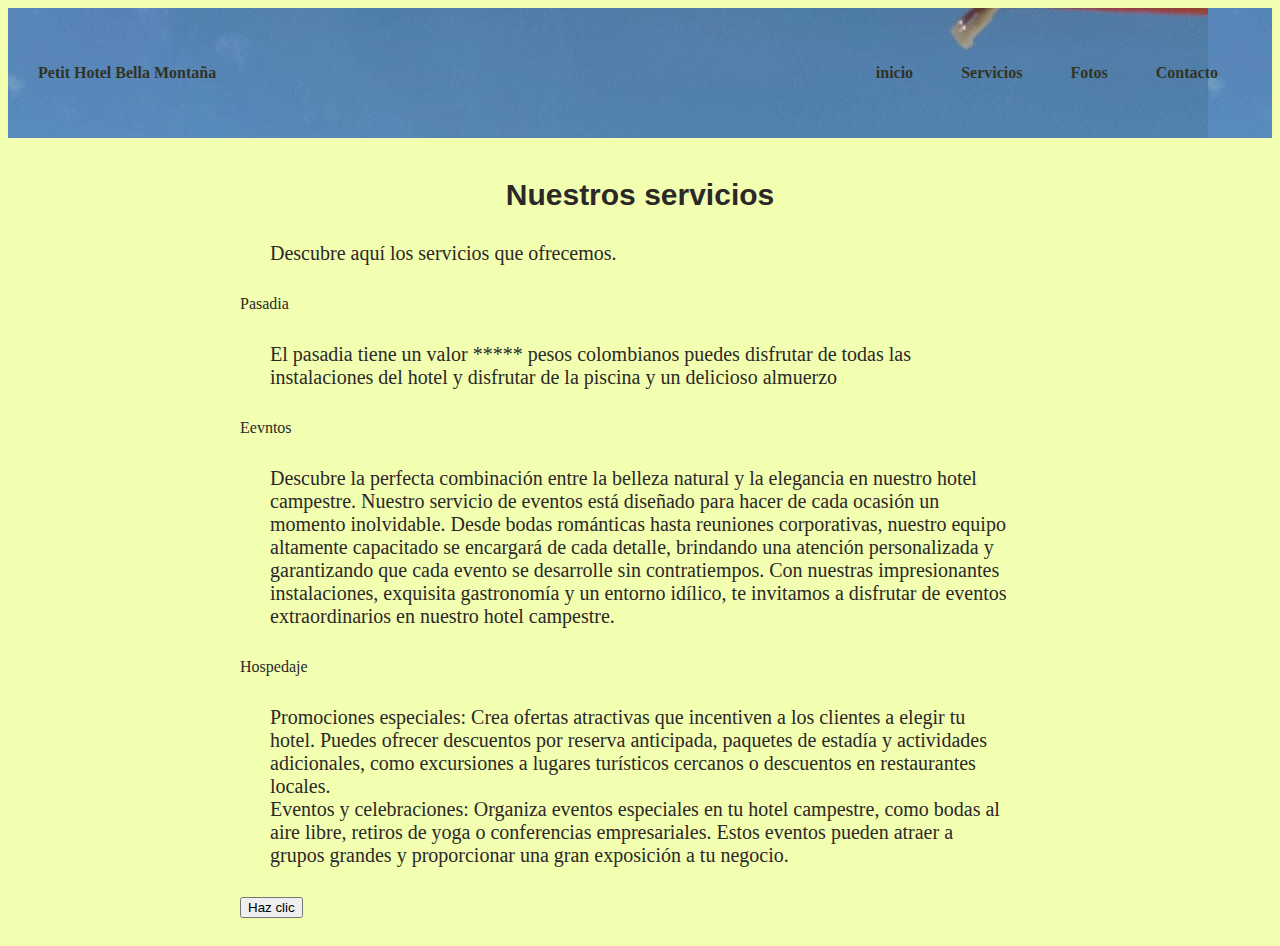
<file: index.html>
<!DOCTYPE html>
<html lang="es">

<head>
    <meta charset="UTF-8">
    <meta name="viewport" content="width=device-width, initial-scale=1.0">
    <title>Petit Hotel Bella Montaña</title>
    <link rel="stylesheet" href="style.css">
</head>

<body>
    <header>
        <div class="container-nav">
            <nav class="navbar" role="navigation">
                <a href="#" class="brand">Petit Hotel Bella Montaña</a>
                <ul class="nav-links">
                    <li><a href="index.html">inicio</a></li>
                    <li><a href="Servicios.html">Servicios</a></li>
                    <li><a href="Fotos.html">Fotos</a></li>
                    <li><a href="Contacto.html">Contacto</a></li>
                </ul>
            </nav>
            <button class="button-menu-toggle">Menu</button>
        </div>
    </header>
    <!--****** contenedor principal****-->
    <div class="container">
        <h1>Nuestros servicios</h1>
        <p>Descubre aquí los servicios que ofrecemos.</p>
        <ul>
            <li>Pasadia
                <p>El pasadia tiene un valor ***** pesos colombianos puedes disfrutar de todas las instalaciones del
                    hotel y disfrutar de la piscina y un delicioso almuerzo</p>
            </li>
            <li>Eevntos
                <p>
                    Descubre la perfecta combinación entre la belleza natural y la elegancia en nuestro hotel campestre.
                    Nuestro servicio de eventos está diseñado para hacer de cada ocasión un momento inolvidable. Desde
                    bodas románticas hasta reuniones corporativas, nuestro equipo altamente capacitado se encargará de
                    cada detalle, brindando una atención personalizada y garantizando que cada evento se desarrolle sin
                    contratiempos. Con nuestras impresionantes instalaciones, exquisita gastronomía y un entorno
                    idílico, te invitamos a disfrutar de eventos extraordinarios en nuestro hotel campestre.
                </p>
            </li>
            <li>Hospedaje
                <p>
                    Promociones especiales: Crea ofertas atractivas que incentiven a los clientes a elegir tu hotel.
                    Puedes ofrecer descuentos por reserva anticipada, paquetes de estadía y actividades adicionales,
                    como excursiones a lugares turísticos cercanos o descuentos en restaurantes locales.
                    <br>
                    Eventos y celebraciones: Organiza eventos especiales en tu hotel campestre, como bodas al aire
                    libre, retiros de yoga o conferencias empresariales. Estos eventos pueden atraer a grupos grandes y
                    proporcionar una gran exposición a tu negocio.
                </p>
            </li>
        </ul>

        <button onclick="showAlert()">Haz clic</button>
    </div>

    <script src="script.js"></script>
</body>

</html>
</file>
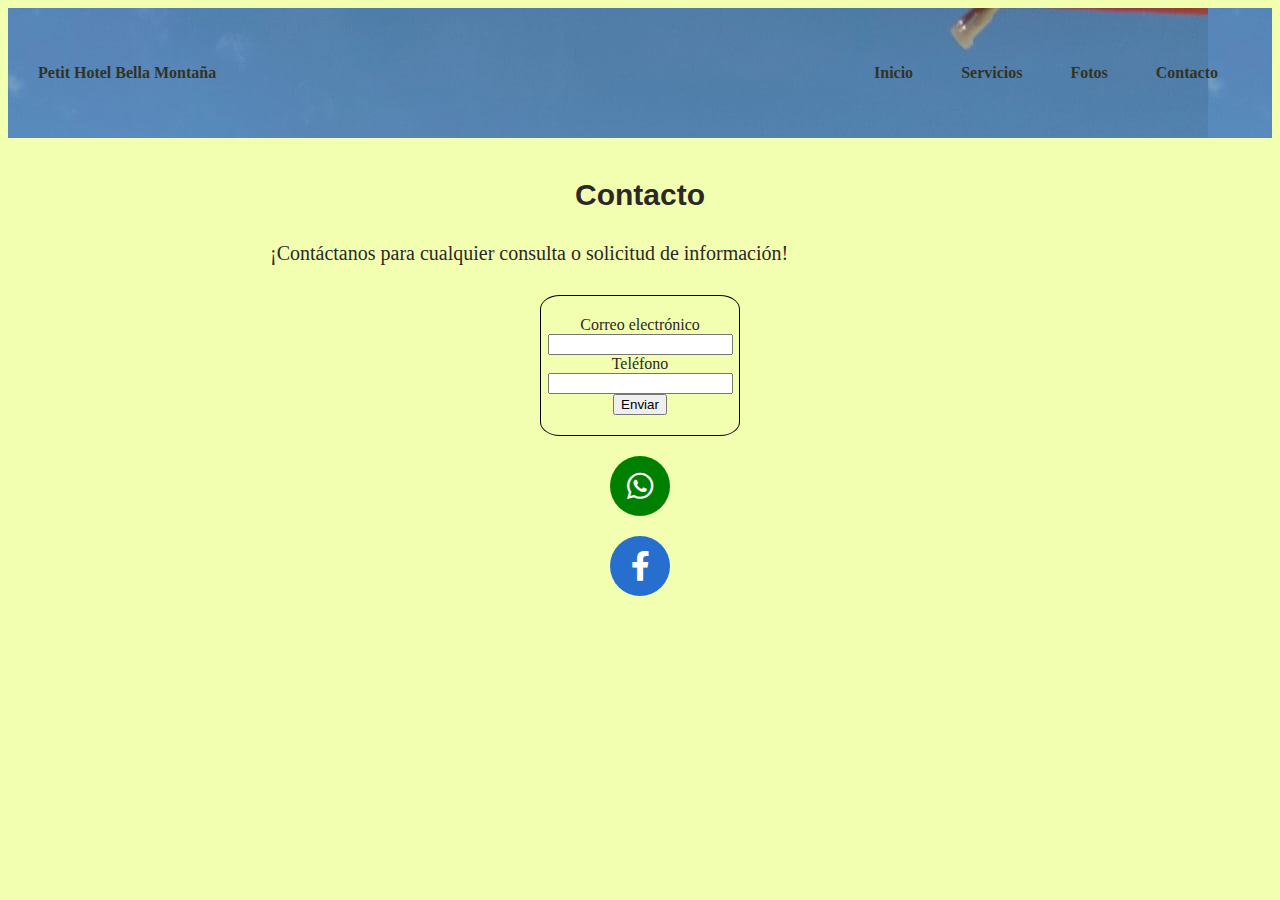
<file: Contacto.html>
<!DOCTYPE html>
<html lang="es">

<head>
    <meta charset="UTF-8">
    <meta name="viewport" content="width=device-width, initial-scale=1.0">
    <title>Petit Hotel Bella Montaña</title>
    <link rel="stylesheet" href="style.css">
    <link rel="stylesheet" href="https://cdnjs.cloudflare.com/ajax/libs/font-awesome/5.15.4/css/all.min.css">
</head>

<body>
    <header>
        <div class="container-nav">
            <nav class="navbar" role="navigation">
                <a href="#" class="brand">Petit Hotel Bella Montaña</a>
                <ul class="nav-links">
                    <li><a href="index.html">Inicio</a></li>
                    <li><a href="servicios.html">Servicios</a></li>
                    <li><a href="fotos.html">Fotos</a></li>
                    <li><a href="contacto.html">Contacto</a></li>
                </ul>
            </nav>
            <button class="button-menu-toggle">Menu</button>
        </div>
    </header>
    <!--****** contenedor principal****-->
    <div class="container">
        <h1>Contacto</h1>
        <p>¡Contáctanos para cualquier consulta o solicitud de información!</p>
        <form class="formulario">
            <label for="email">Correo electrónico</label>
            <input type="email" id="email" name="email" required>
            <label for="telefono">Teléfono</label>
            <input type="tel" id="telefono" name="telefono">
            <button type="submit">Enviar</button>
        </form>
        <div class="whatsapp-container">
            <a href="https://api.whatsapp.com/send?phone=+573136556427" target="_blank" class="whatsapp-link">
                <i class="fab fa-whatsapp"></i>
            </a>
        </div>
        <div class="facebook-container">
            <a href="https://www.facebook.com/sharer/sharer.php?u=https://www.facebook.com/petitbella.montana.1?mibextid=ZbWKwL"
                target="_blank" class="facebook-link">
                <i class="fab fa-facebook-f"></i>
            </a>
        </div>
    </div>
    <script src="script.js"></script>
</body>

</html>
</file>
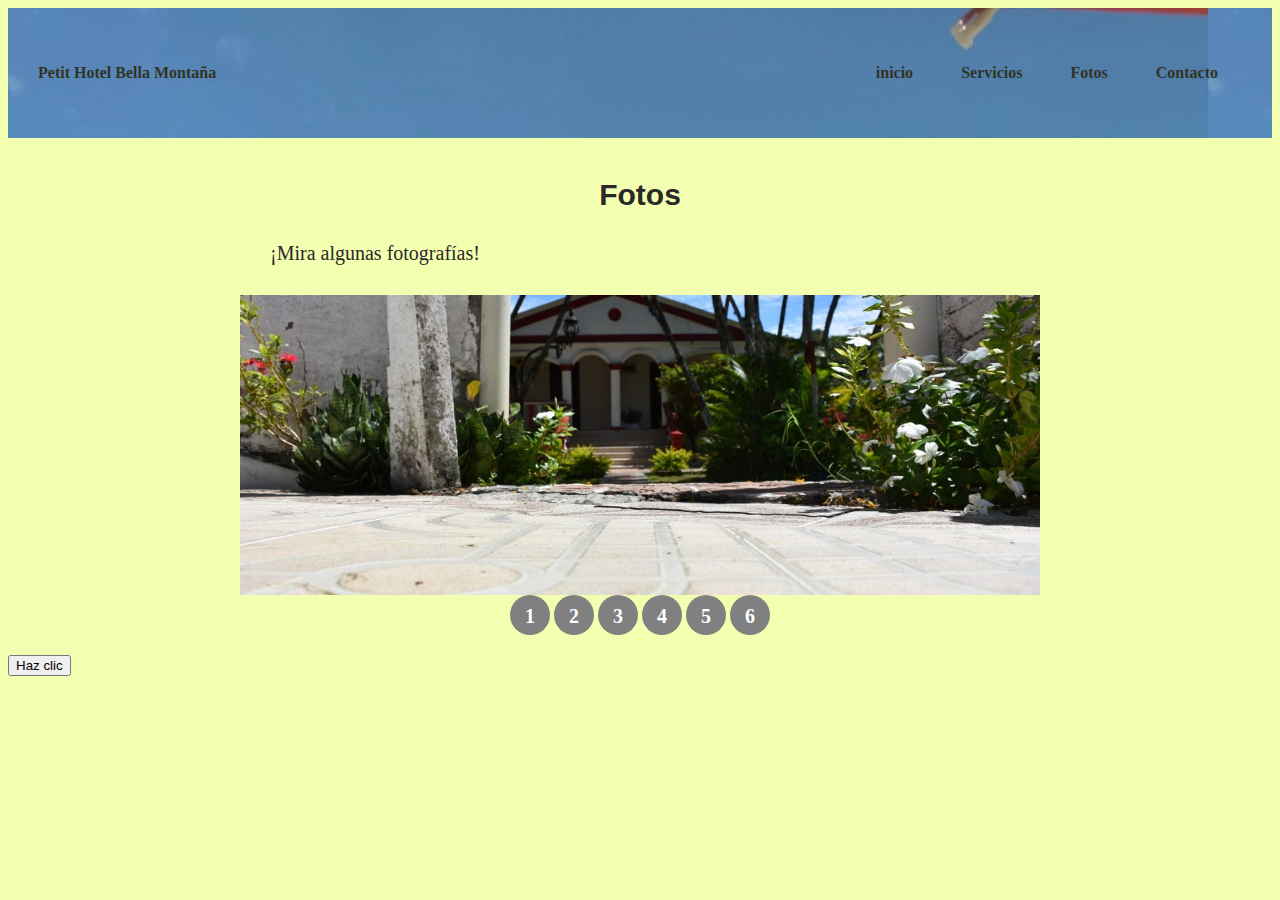
<file: fotos.html>
<!DOCTYPE html>
<html lang="es">

<head>
    <meta charset="UTF-8">
    <meta name="viewport" content="width=device-width, initial-scale=1.0">
    <title>Petit Hotel Bella Montaña</title>
    <link rel="stylesheet" href="style.css">
    <link rel="stylesheet" href="https://cdnjs.cloudflare.com/ajax/libs/font-awesome/5.15.4/css/all.min.css">
</head>

<body>
    <header>
        <div class="container-nav">
            <nav class="navbar" role="navigation">
                <a href="#" class="brand">Petit Hotel Bella Montaña</a>
                <ul class="nav-links">
                    <li><a href="index.html">inicio</a></li>
                    <li><a href="Servicios.html">Servicios</a></li>
                    <li><a href="fotos.html">Fotos</a></li>
                    <li><a href="Contacto.html">Contacto</a></li>
                </ul>
            </nav>
            <button class="button-menu-toggle">Menu</button>
        </div>
    </header>
    <div class="container">
        <h1>Fotos</h1>
        <p>¡Mira algunas fotografías!</p>
        <ul class="slider">
            <li id="slide1">
                <img src="fotos/foto (13).jpeg" alt="foto(13)" />
            </li>
            <li id="slide2">
                <img src="fotos/foto (16).jpeg" alt="foto(16)" />
            </li>
            <li id="slide3">
                <img src="fotos/foto (20).jpeg" alt="foto(20)" />
            </li>
            <li id="slide4">
                <img src="fotos/foto (12).jpeg" alt="foto(12)" />
            </li>
            <li id="slide5">
                <img src="fotos/foto (15).jpeg" alt="foto(15)" />
            </li>
            <li id="slide6">
                <img src="fotos/foto (22).jpeg" alt="foto(22)" />
            </li>
        </ul>
        <ul class="menu-slider">
            <li>
                <a href="#slide1">1</a>
            </li>
            <li>
                <a href="#slide2">2</a>
            </li>
            <li>
                <a href="#slide3">3</a>
            </li>
            <li>
                <a href="#slide4">4</a>
            </li>
            <li>
                <a href="#slide5">5</a>
            </li>
            <li>
                <a href="#slide6">6</a>
            </li>
        </ul>
    </div>

    <script src="script.js"></script>
    <button onclick="showAlert()">Haz clic</button>
</body>

</html>
</file>
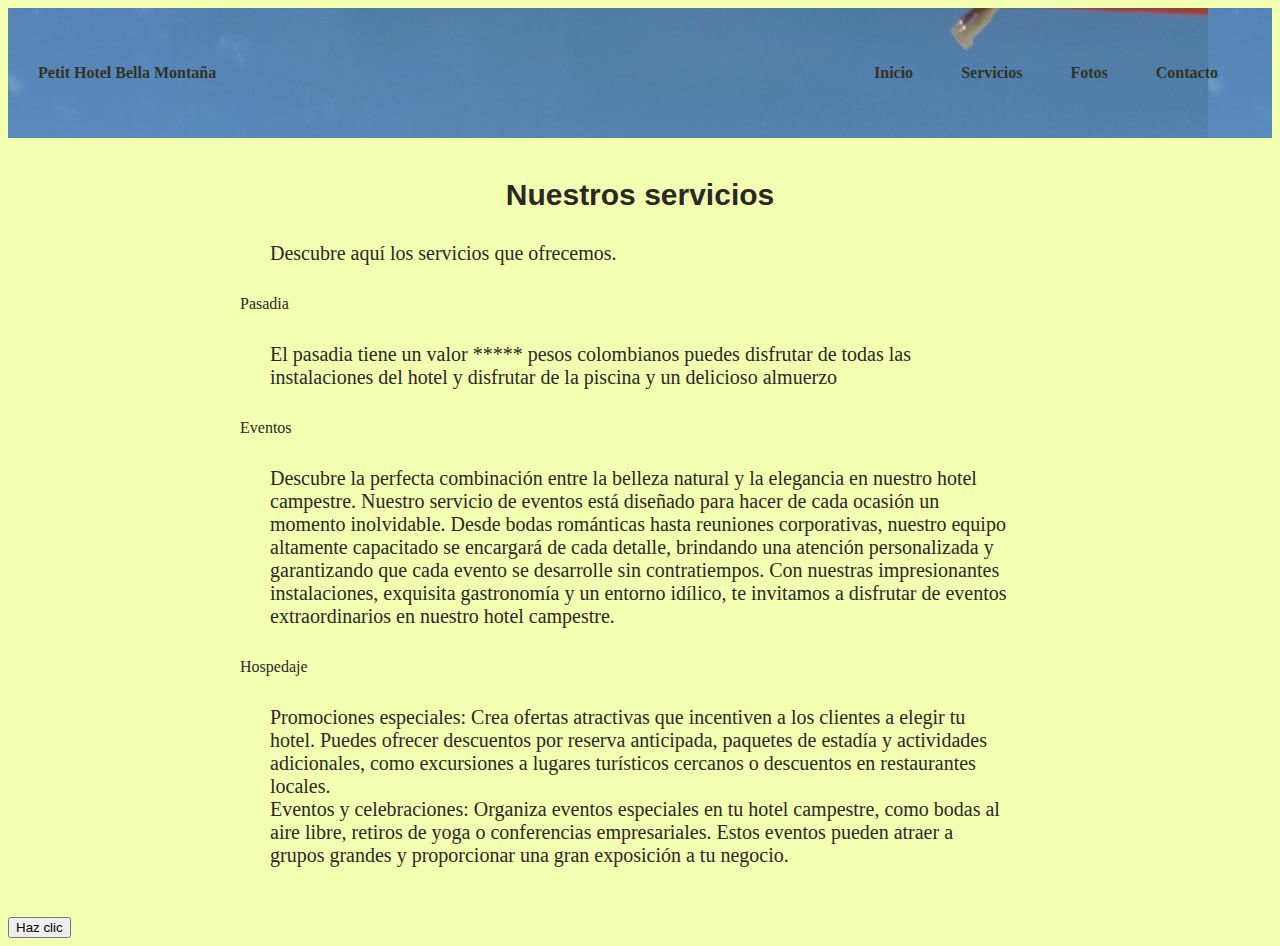
<file: Servicios.html>
<!DOCTYPE html>
<html lang="es">

<head>
    <meta charset="UTF-8">
    <meta name="viewport" content="width=device-width, initial-scale=1.0">
    <title>Petit Hotel Bella Montaña</title>
    <link rel="stylesheet" href="style.css">
    <link rel="stylesheet" href="https://cdnjs.cloudflare.com/ajax/libs/font-awesome/5.15.4/css/all.min.css">
</head>

<body>
    <header>
        <div class="container-nav">
            <nav class="navbar" role="navigation">
                <a href="#" class="brand">Petit Hotel Bella Montaña</a>
                <ul class="nav-links">
                    <li><a href="index.html">Inicio</a></li>
                    <li><a href="servicios.html">Servicios</a></li>
                    <li><a href="fotos.html">Fotos</a></li>
                    <li><a href="contacto.html">Contacto</a></li>
                </ul>
            </nav>
            <button class="button-menu-toggle">Menu</button>
        </div>
    </header>

    <!-- Contenedor principal -->
    <div class="container">
        <h1>Nuestros servicios</h1>
        <p>Descubre aquí los servicios que ofrecemos.</p>
        <ul>
            <li>Pasadia
                <p>El pasadia tiene un valor ***** pesos colombianos puedes disfrutar de todas las instalaciones del
                    hotel y disfrutar de la piscina y un delicioso almuerzo</p>
            </li>
            <li>Eventos
                <p>
                    Descubre la perfecta combinación entre la belleza natural y la elegancia en nuestro hotel campestre.
                    Nuestro servicio de eventos está diseñado para hacer de cada ocasión un momento inolvidable. Desde
                    bodas románticas hasta reuniones corporativas, nuestro equipo altamente capacitado se encargará de
                    cada detalle, brindando una atención personalizada y garantizando que cada evento se desarrolle sin
                    contratiempos. Con nuestras impresionantes instalaciones, exquisita gastronomía y un entorno
                    idílico, te invitamos a disfrutar de eventos extraordinarios en nuestro hotel campestre.
                </p>
            </li>
            <li>Hospedaje
                <p>
                    Promociones especiales: Crea ofertas atractivas que incentiven a los clientes a elegir tu hotel.
                    Puedes ofrecer descuentos por reserva anticipada, paquetes de estadía y actividades adicionales,
                    como excursiones a lugares turísticos cercanos o descuentos en restaurantes locales.
                    <br>
                    Eventos y celebraciones: Organiza eventos especiales en tu hotel campestre, como bodas al aire
                    libre, retiros de yoga o conferencias empresariales. Estos eventos pueden atraer a grupos grandes y
                    proporcionar una gran exposición a tu negocio.
                </p>
            </li>
        </ul>
    </div>

    <button onclick="showAlert()">Haz clic</button>

    <script src="script.js"></script>
</body>

</html>
</file>
<file: style.css>
body {
    background-color: #f2ffb1;
    color: rgb(44, 40, 40);
}

h1 {
    font-family: 'arial', sans-serif;
    font-size: 30px;
    text-align: center;
}

p {
    font-family: 'georgia', serif;
    font-size: 20px;
    padding: 10px;
    margin: 20px;
}

.box {
    background-color: rgb(52, 145, 10);
    width: 300px;
    height: 150px;
    padding: 20px;
    border: 5px solid black;
    margin: 50px;
}

.container {
    max-width: 800px;
    margin: auto;
    padding: 20px;
}

.row {
    display: flex;
    flex-wrap: wrap;
    margin: 10px;
}

.column {
    flex: 1;
    padding: 10px;
}

@media (max-width: 600px) {
    .column {
        flex: 100%;
    }
}

.boton {
    display: block;
    text-align: center;
    padding: 10px 20px;
    background-color: #266fcf;
    color: white;
    text-decoration: none;
    border-radius: 3px;
    justify-content: center;
}

.container-nav {
    display: flex;
    padding: 30px;
    height: 70px;
    background-color: rgb(238, 91, 91);
    background-image: url("fotos/foto2.jpeg");
    opacity: 0.8;
}

.navbar {
    display: flex;
    justify-content: space-between;
    width: 100%;
}

.brand {
    display: flex;
    align-items: center;
}

li > a {
    padding: 8px 24px;
}

li {
    list-style-type: none;
}

a {
    font-weight: bold;
    /* Otras propiedades de estilo que ya tenías */
    color: #000000;
    text-decoration: none;
}

.nav-links {
    display: flex;
    align-items: center;
}

.button-menu-toggle {
    display: none;
}

@media (max-width: 768px) {
    .column {
        flex: 100%;
    }

    .button-menu-toggle {
        display: block;
        background-color: white;
        border: none;
        border-radius: 50px;
        padding: 0 24px;
        font-family: monospace;
        font-weight: bold;
        font-size: 20px;
    }

    .nav-links.nav-links-responsive {
        position: absolute;
        display: flex;
        background-color: rgba(20, 20, 20, 0.95);
        width: 100%;
        height: 100%;
        top: 70px;
        left: 0;
        flex-direction: column;
        padding-top: 200px;
        align-items: center;
        gap: 70px;
        font-size: 40px;
    }
}

.about-image {
    display: flex;
    justify-content: space-between;
    flex-direction: column;
    max-width: 40%;
}

.about-image img {
    border-radius: 10%;
    box-shadow: 10px 10px 10px 10px blue;
    margin-bottom: 10px;
    width: 100%; /* Añadido para que la imagen se ajuste al ancho del contenedor */
    height: auto; /* Añadido para mantener la proporción de la imagen */
}

.video {
    display: flex;
    justify-content: center;
}

.formulario {
    display: flex;
    flex-direction: column;
    align-items: center;
    border: 1px solid black;
    border-radius: 10%;
    padding: 20px;
    max-width: 200px;
    margin: 0 auto;
    box-sizing: border-box;
}

ul,
li {
    margin: 0;
    padding: 0;
    list-style: none;
}

ul.slider {
    position: relative;
    width: 800px;
    height: 300px;
}

ul.slider li {
    position: absolute;
    left: 0;
    top: 0;
    opacity: 0;
    width: inherit;
    height: inherit;
    background-color: white;
    transition: opacity 0.5s;
}

ul.slider li img {
    width: 100%;
    height: 300px;
    object-fit: cover;
}

ul.slider li:first-child {
    opacity: 1;
}

ul.slider li:target {
    opacity: 1;
}

.menu-slider {
    text-align: center;
}

.menu-slider li {
    display: inline-block;
    text-align: center;
}

.menu-slider li a {
    display: inline-block;
    color: white;
    text-decoration: none;
    background-color: grey;
    padding: 10px;
    width: 20px;
    height: 20px;
    font-size: 20px;
    border-radius: 100%;
}

/* ...otros estilos... */

.whatsapp-container {
    display: flex;
    justify-content: center;
    margin-top: 20px;
}

.whatsapp-link {
    display: flex;
    align-items: center;
    justify-content: center;
    background-color: green;
    color: white;
    width: 60px;
    height: 60px;
    border-radius: 50%;
    font-size: 30px;
    text-decoration: none;
}

/* ...otros estilos... */
.about-image img {
    width: 100%;
    height: auto;
}

/* ...otros estilos... */

.facebook-container {
    display: flex;
    justify-content: center;
    margin-top: 20px;
}

.facebook-link {
    display: flex;
    align-items: center;
    justify-content: center;
    background-color: #266fcf;
    color: white;
    width: 60px;
    height: 60px;
    border-radius: 50%;
    font-size: 30px;
    text-decoration: none;
}

/* ...otros estilos... */
</file>
